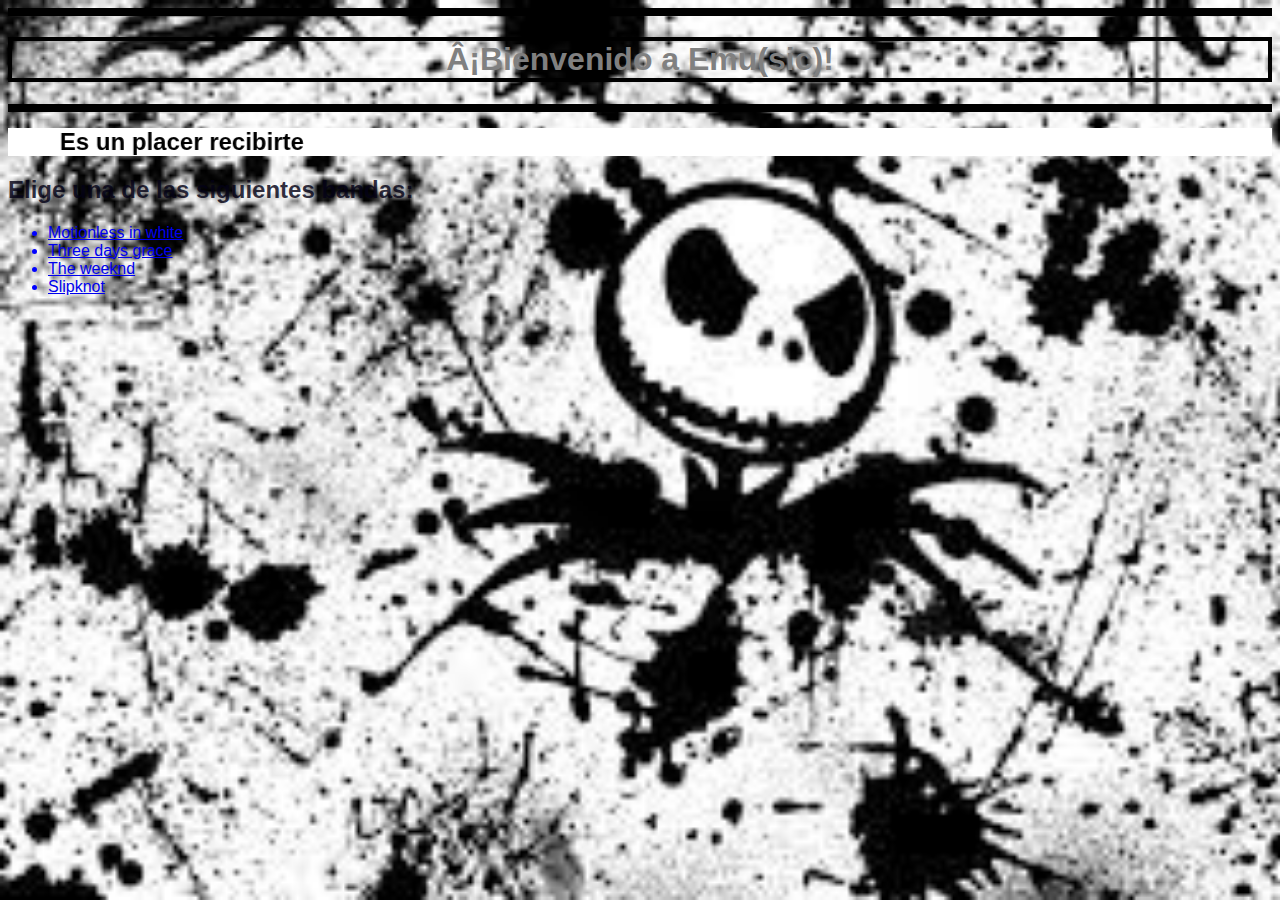
<file: index.html>
<!DOCTYPE index>
<html lang="es">
<head>
    <meta charset="UFT-8">
    <link rel="stylesheet" href = "Estilox.css">
    <title> Emu(sic) </title>

</head>

<body style ="background-image: url('data/Jack.jpg');background-size: cover; background-repeat: no-repeat;">
<p> <h1 style= "text-align: center;">       ¡Bienvenido a Emu(sic)! </h1> </p>
<marquee bgcolor = "#FFFFFF" behavior = "alternate" direction = "right">
    <b><font color = "#000000" size = "5">Es un placer recibirte</font></b>
    </marquee>
<h2> Elige una de las siguientes bandas:</h2>
<ul>
    <li> <a href = "motionless.html">Motionless in white</a>   </li>
    <li> <a href = "3DG.html">Three days grace</a></li>
    <li> <a href = "XO.html"> The weeknd</a></li>
    <li> <a href = "Maggot.html">Slipknot</a></li>
    
    <aside>
            <form>
        </form>
    </aside>
</ul>
</body>
</file>
<file: Estilox.css>
:root{
    --titulos: gray;
    --subtitulos: rgba(4, 2, 22, 0.815);
    --parrafos: gray;
    --borde: 4px solid black;
    --links: blue;
}

h1{
    font-family: 'Franklin Gothic Medium', 'Arial Narrow', Arial, sans-serif;
    color: gray;
    color: var(--titulos, gray);
    border: var(--borde, gray);
}

h2{
    font-family: 'Franklin Gothic Medium', 'Arial Narrow', Arial, sans-serif;
    color: black;
    color: var(--subtitulos, white);
}

p{
    font-family: 'Franklin Gothic Medium', 'Arial Narrow', Arial, sans-serif;
    border: var(--borde, gray);
    color: gray;
    color: var(--parrafos, blue);
}

li{
    font-family: 'Franklin Gothic Medium', 'Arial Narrow', Arial, sans-serif;
    color: blue;
    color: var(--links)
}
body{
    font-family: 'Franklin Gothic Medium', 'Arial Narrow', Arial, sans-serif;
}
</file>
